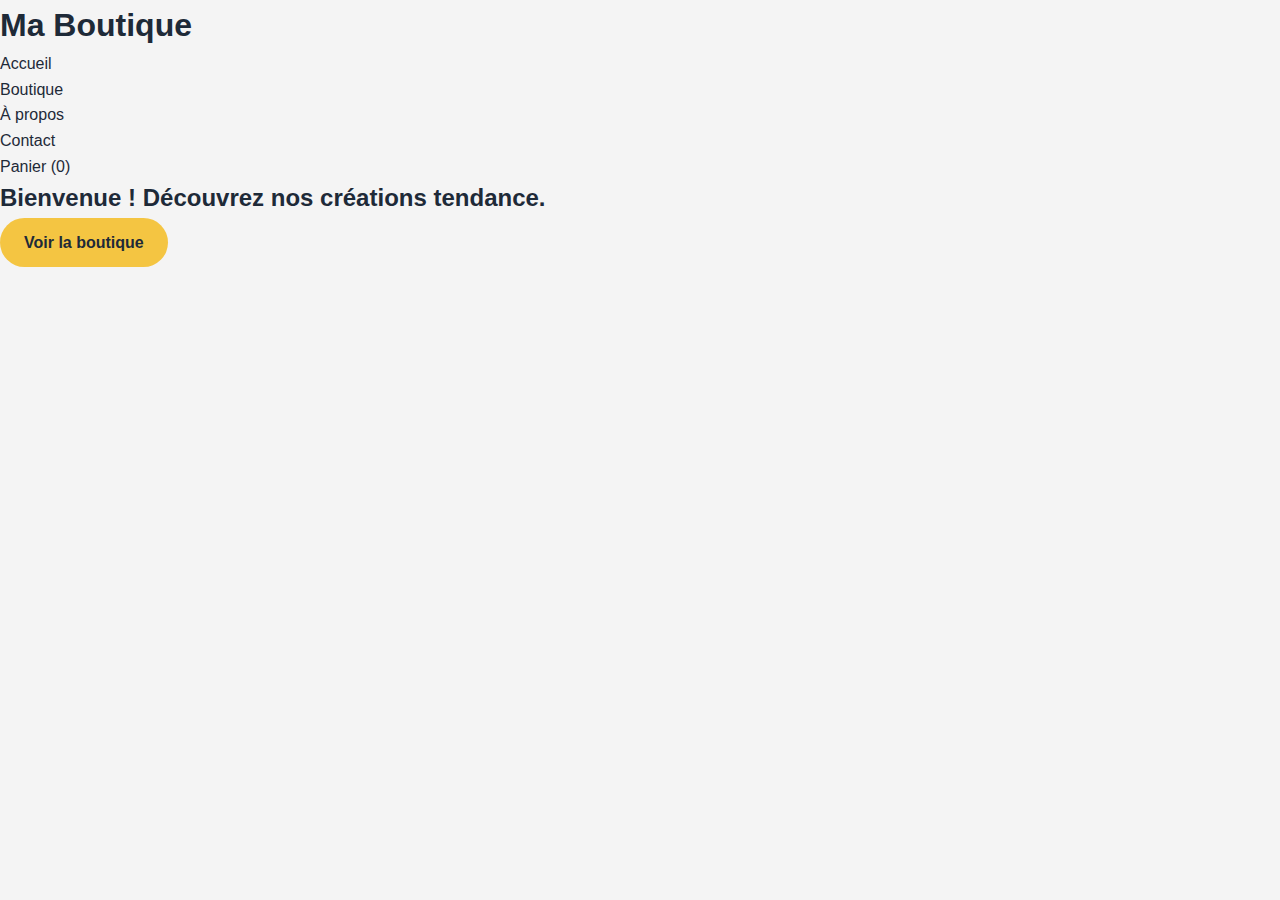
<file: index.html>
<!DOCTYPE html>
<html lang="fr">
<head>
  <meta charset="UTF-8">
  <title>Ma Boutique de Vêtements</title>
  <meta name="viewport" content="width=device-width, initial-scale=1.0">
  <link rel="stylesheet" href="css/styles.css">
</head>
<body>
  <header>
    <nav>
      <h1><a href="index.html">Ma Boutique</a></h1>
      <ul>
        <li><a href="index.html">Accueil</a></li>
        <li><a href="shop.html">Boutique</a></li>
        <li><a href="#">À propos</a></li>
        <li><a href="#">Contact</a></li>
        <li><a href="#" id="cart-btn">Panier (<span id="cart-count">0</span>)</a></li>
      </ul>
    </nav>
    <section class="banner">
      <h2>Bienvenue ! Découvrez nos créations tendance.</h2>
      <a href="shop.html" class="btn">Voir la boutique</a>
    </section>
  </header>
  <script src="js/cart.js"></script>
</body>
</html>
</file>
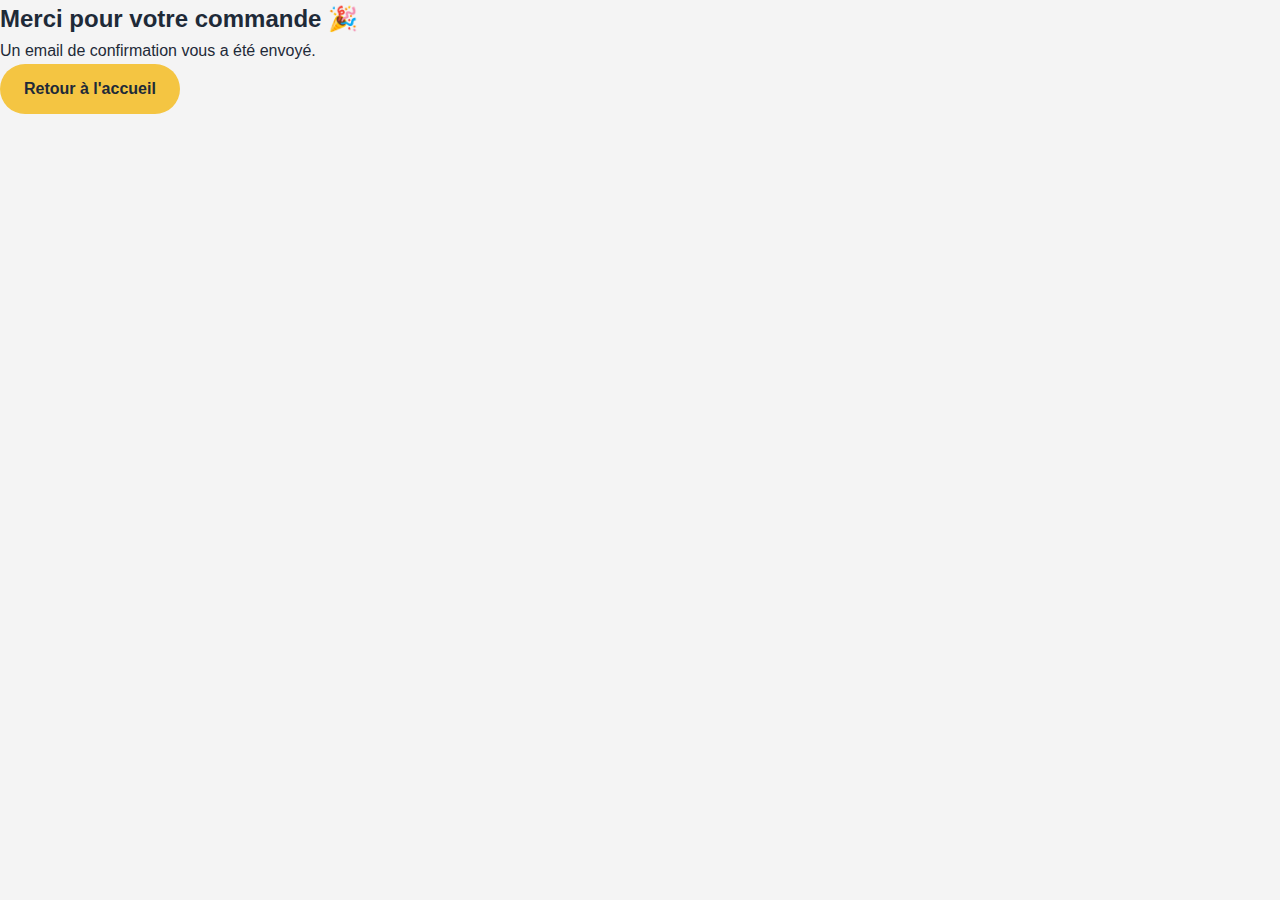
<file: thanks.html>
<!DOCTYPE html>
<html lang="fr">
<head>
  <meta charset="UTF-8">
  <title>Diana Shop</title>
  <meta name="viewport" content="width=device-width, initial-scale=1.0">
  <link href="https://fonts.googleapis.com/css2?family=Poppins:wght@300;500;700&display=swap" rel="stylesheet">
  <link rel="stylesheet" href="css/styles.css">
</head>
<body>
  <main class="thanks-page">
    <h2>Merci pour votre commande 🎉</h2>
    <p>Un email de confirmation vous a été envoyé.</p>
    <a href="index.html" class="btn">Retour à l'accueil</a>
  </main>
</body>
</html>
</file>
<file: css/styles.css>
* {
  margin: 0;
  padding: 0;
  box-sizing: border-box;
}

body {
  font-family: 'Inter', sans-serif;
  background-color: #f4f4f4;
  color: #1e2a38;
  line-height: 1.6;
}

a {
  text-decoration: none;
  color: inherit;
}

.navbar {
  background-color: #1e2a38;
  color: white;
  display: flex;
  justify-content: space-between;
  align-items: center;
  padding: 1rem 2rem;
}

.logo {
  font-size: 1.5rem;
  font-weight: bold;
  color: #f4c542;
}

.nav-links {
  list-style: none;
  display: flex;
  gap: 1.5rem;
}

.nav-links a {
  color: white;
  font-weight: 500;
  transition: color 0.3s;
}

.nav-links a:hover {
  color: #f4c542;
}

.hero {
  background: url('../images/banner.jpg') center/cover no-repeat;
  height: 60vh;
  display: flex;
  align-items: center;
  padding-left: 5%;
  color: white;
}

.hero-text {
  background: rgba(30, 42, 56, 0.85);
  padding: 2rem 3rem;
  border-radius: 12px;
}

.hero-text h1 {
  font-size: 2.5rem;
  margin-bottom: 1rem;
  color: #f4c542;
}

.btn {
  display: inline-block;
  background-color: #f4c542;
  color: #1e2a38;
  padding: 0.75rem 1.5rem;
  border: none;
  border-radius: 50px;
  font-weight: 600;
  transition: background 0.3s ease;
}

.btn:hover {
  background-color: #d4a320;
}

.products {
  padding: 3rem 5%;
  text-align: center;
}

.products h2 {
  font-size: 2rem;
  color: #1e2a38;
  margin-bottom: 2rem;
}

.product-grid {
  display: grid;
  grid-template-columns: repeat(auto-fit, minmax(220px, 1fr));
  gap: 2rem;
  justify-content: center;
}

.product-card {
  background-color: white;
  border-radius: 12px;
  box-shadow: 0 8px 24px rgba(0, 0, 0, 0.05);
  padding: 1rem;
  transition: transform 0.3s ease;
}

.product-card:hover {
  transform: translateY(-5px);
}

.product-card img {
  width: 100%;
  border-radius: 8px;
  margin-bottom: 1rem;
}

.product-card h3 {
  font-size: 1.1rem;
  margin-bottom: 0.5rem;
  color: #1e2a38;
}

.product-card p {
  color: #444;
  font-weight: 600;
}

#cart-panel {
  background-color: white;
  border-radius: 12px;
  padding: 2rem;
  box-shadow: 0 8px 24px rgba(0, 0, 0, 0.05);
  margin-top: 2rem;
}

#cart-panel h3 {
  color: #1e2a38;
  margin-bottom: 1rem;
}

#cart-items {
  list-style: none;
  margin-bottom: 1rem;
  padding-left: 0;
}

#cart-items li {
  margin-bottom: 0.5rem;
}
</file>
